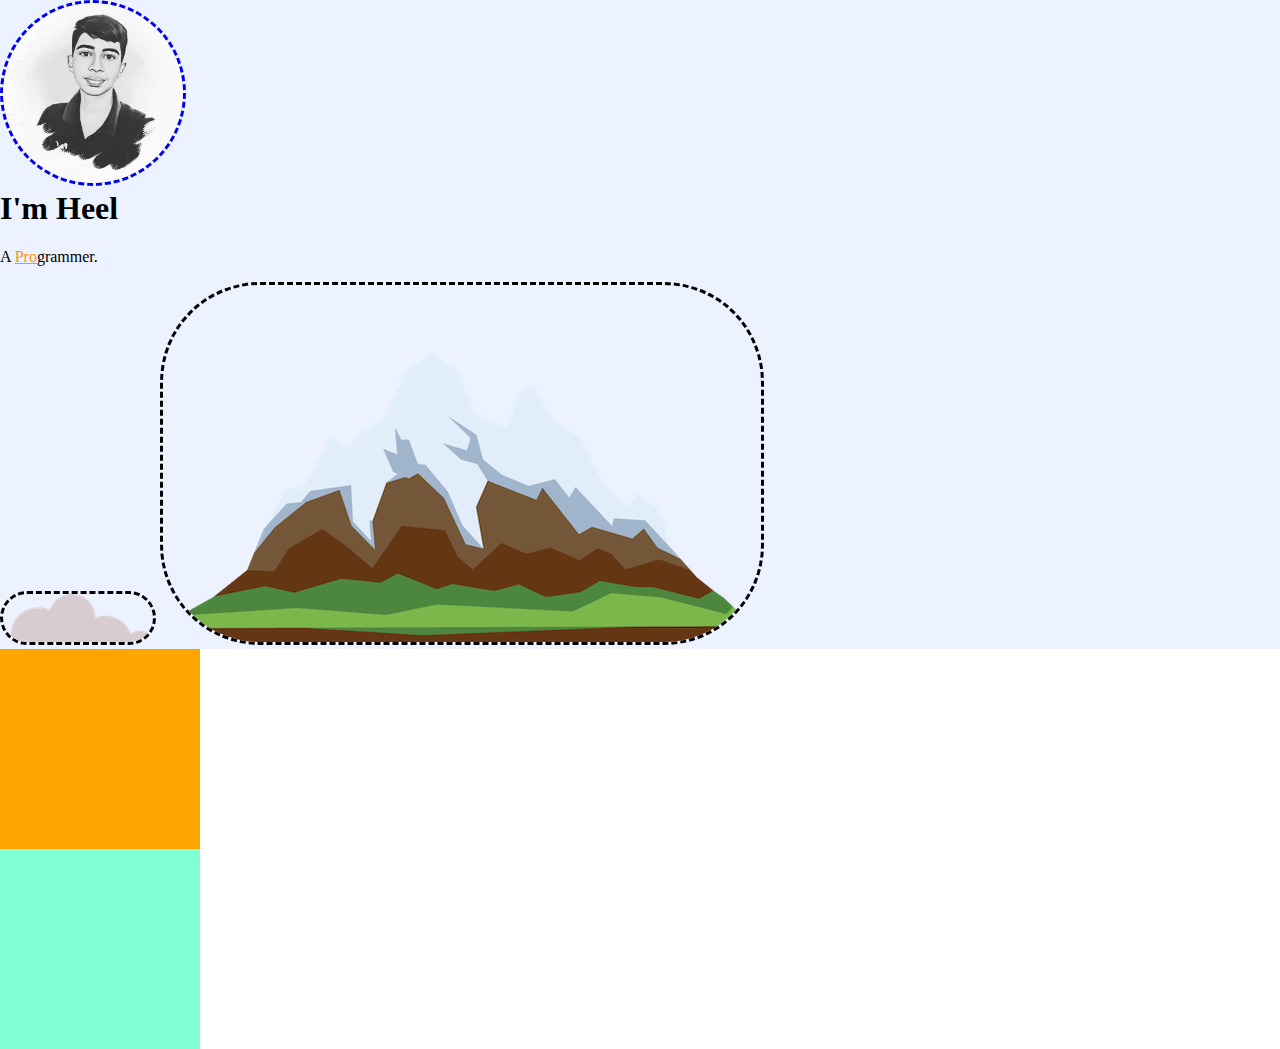
<file: Project1/index.html>
<!DOCTYPE html>
<html lang="en">
<head>
    <meta charset="UTF-8">
    <meta http-equiv="X-UA-Compatible" content="IE=edge">
    <meta name="viewport" content="width=device-width, initial-scale=1.0">
    <title>Heel Patel</title>
    <link rel="stylesheet" href="css/style.css">
    <link rel="favicon" type="image/icon" href="favicon.ico">
</head>
<body>
    <div class="top-container">
        <span>
            <a href="https://www.google.com/"><img src="images/heel.png" alt="profileImg"></a>
            
        </span>
        <h1>I'm Heel</h1>
        <p>A <span class="pro">Pro</span>grammer.
        </p>
        <img src="images/cloud.png" alt="cloud">
        <img src="images/mountain.png" alt="">
    </div>
 
    <div class="middle-container">

    </div>

    <div class="bottom-container">

    </div>
   
</body>
</html>
</file>
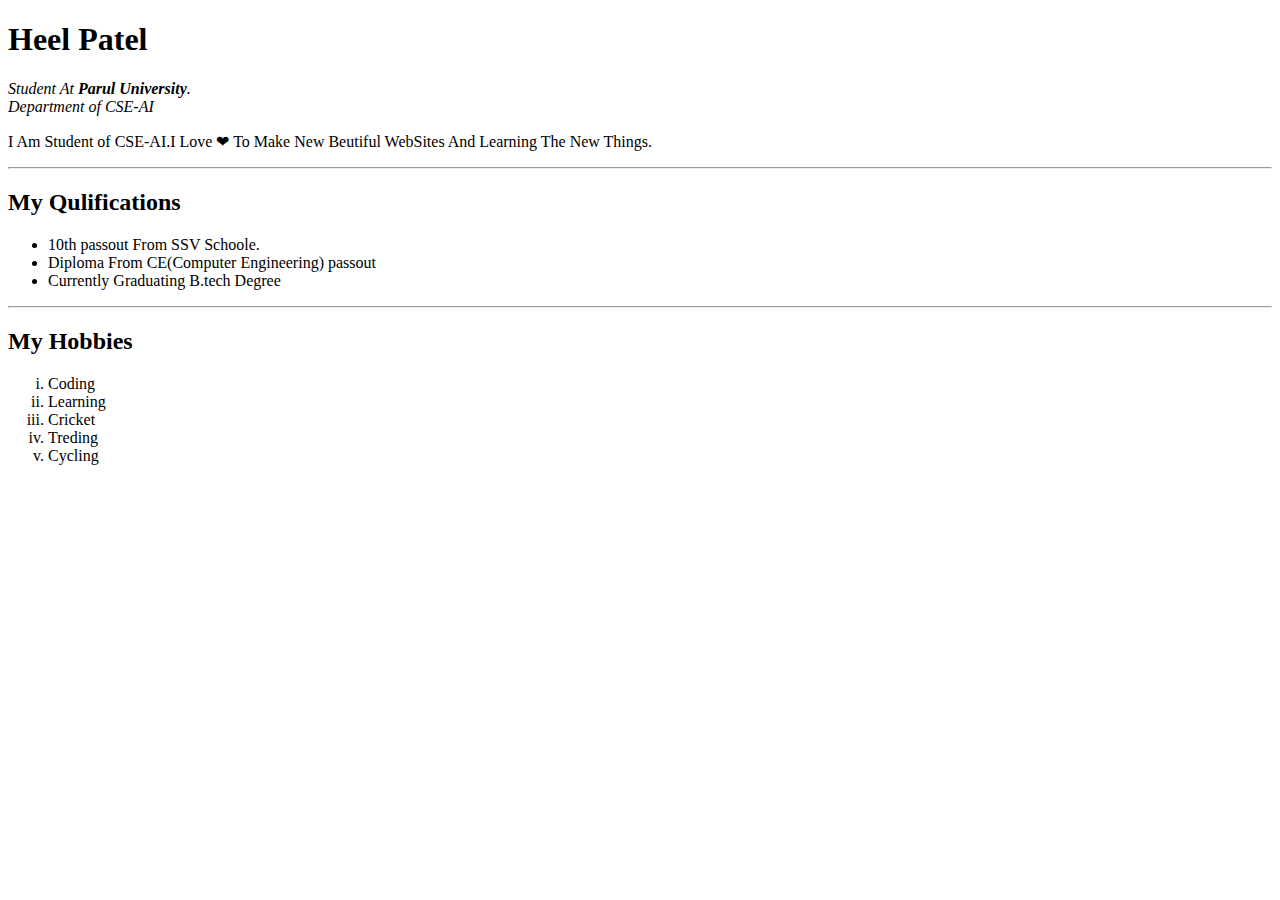
<file: Full Stack Dev/HTML1/my2.html>
<!DOCTYPE html>
<html lang="en">
    <head>
        <meta charset="UTF-8">

        <title>Heel Patel's World</title>
    </head>
    <body>
        <h1>Heel Patel</h1>
        <p><em>
            Student At <strong>Parul University</strong>.
            <br>Department of CSE-AI
        </em></p>

        <p>
            I Am Student of CSE-AI.I Love ❤ To Make New Beutiful WebSites And Learning The New Things.
        </p>

        <hr>

        <h2>My Qulifications</h2>
        <p>
            <ul>
                <li>10th passout From SSV Schoole. </li>
                <li>Diploma From CE(Computer Engineering) passout</li>
                <li>Currently Graduating B.tech Degree</li>
            </ul>
        </p>

        <hr>
        <h2>My Hobbies</h2>
        <ol type="i">
            <li>Coding</li>
            <li>Learning</li>
            <li>Cricket</li>
            <li>Treding</li>
            <li>Cycling</li>
        </ol>
        
    </body>
</html>
</file>
<file: Project1/css/style.css>
body{
    margin:0;
}
h1{
    margin-top: 0;
}
div{
    background-color: #ECF2FF;
    /* margin-right: 20px;
    margin-left:0cm; */

    /* border:solid; */
    /* border-top:0px;
    border-right:  */
    /* margin: 50px 50px 50px 50px;
    padding: 50px 50px 50px 50px; */
    
}
.top-container{

    /* height: 200px; */
    /* width:200px; */
    /* border: solid 10px; */
}

.pro{
    text-decoration: underline;
    color: rgb(255, 149, 0);
    height: 20px;
}
.pro:hover{
    text-decoration: solid;
    visibility: hidden;
}

img{
    border-style: dashed;
    border-radius: 100px;

}

.middle-container{
    background-color: orange;
    height: 200px;
    width: 200px;

    /* border:20px; */
    
}

.bottom-container{
    background-color: aquamarine;
    height: 200px;
    width: 200px;
}
</file>
